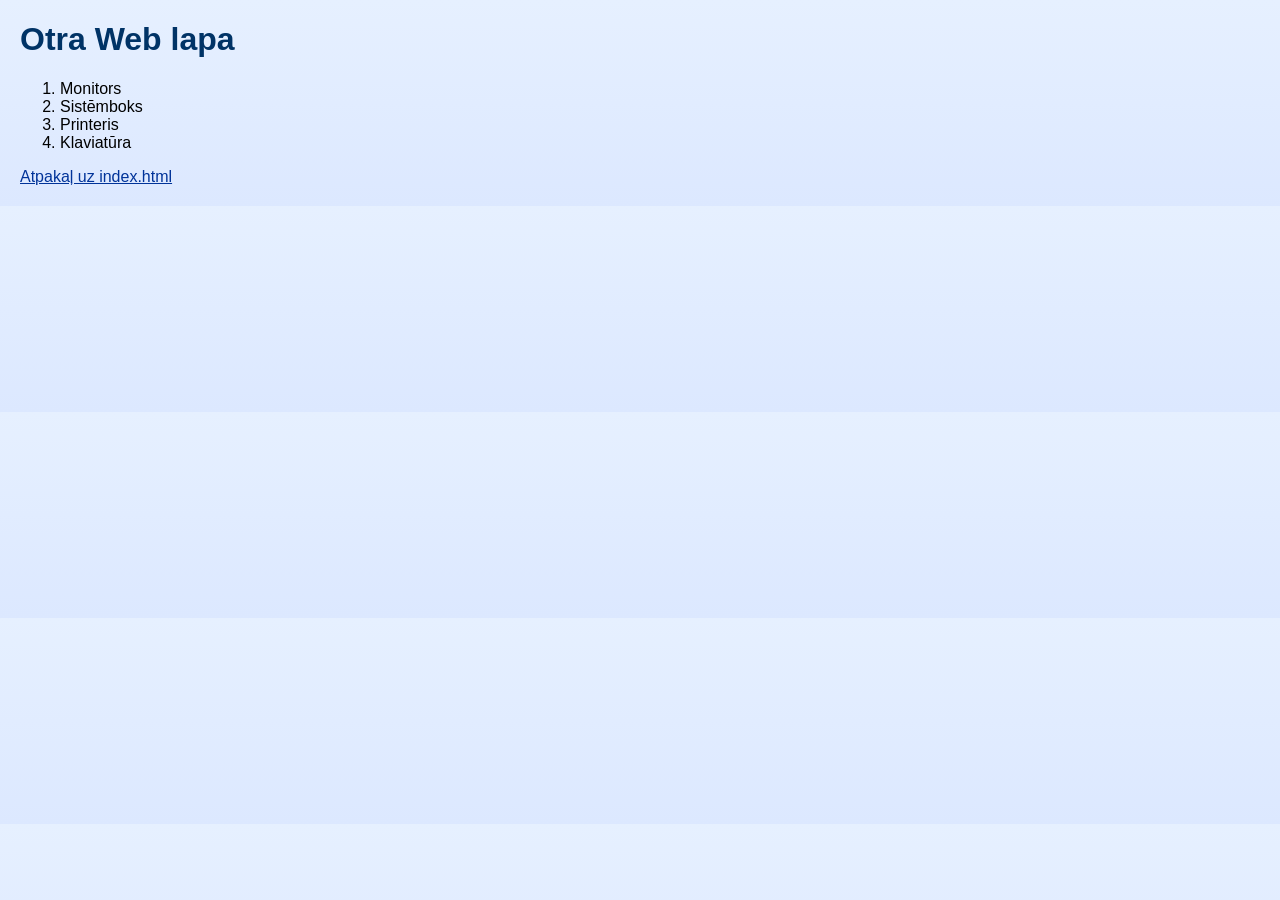
<file: 2lapa.htm>
<!DOCTYPE html>
<html lang="lv">
<head>
  <meta charset="UTF-8">
  <title>Otra Web lapa</title>
  <link rel="stylesheet" href="mansstils.css">
</head>
<body>
  <h1>Otra Web lapa</h1>
  <ol>
    <li>Monitors</li>
    <li>Sistēmboks</li>
    <li>Printeris</li>
    <li>Klaviatūra</li>
  </ol>
  <a href="index.html">Atpakaļ uz index.html</a>
</body>
</html>
</file>
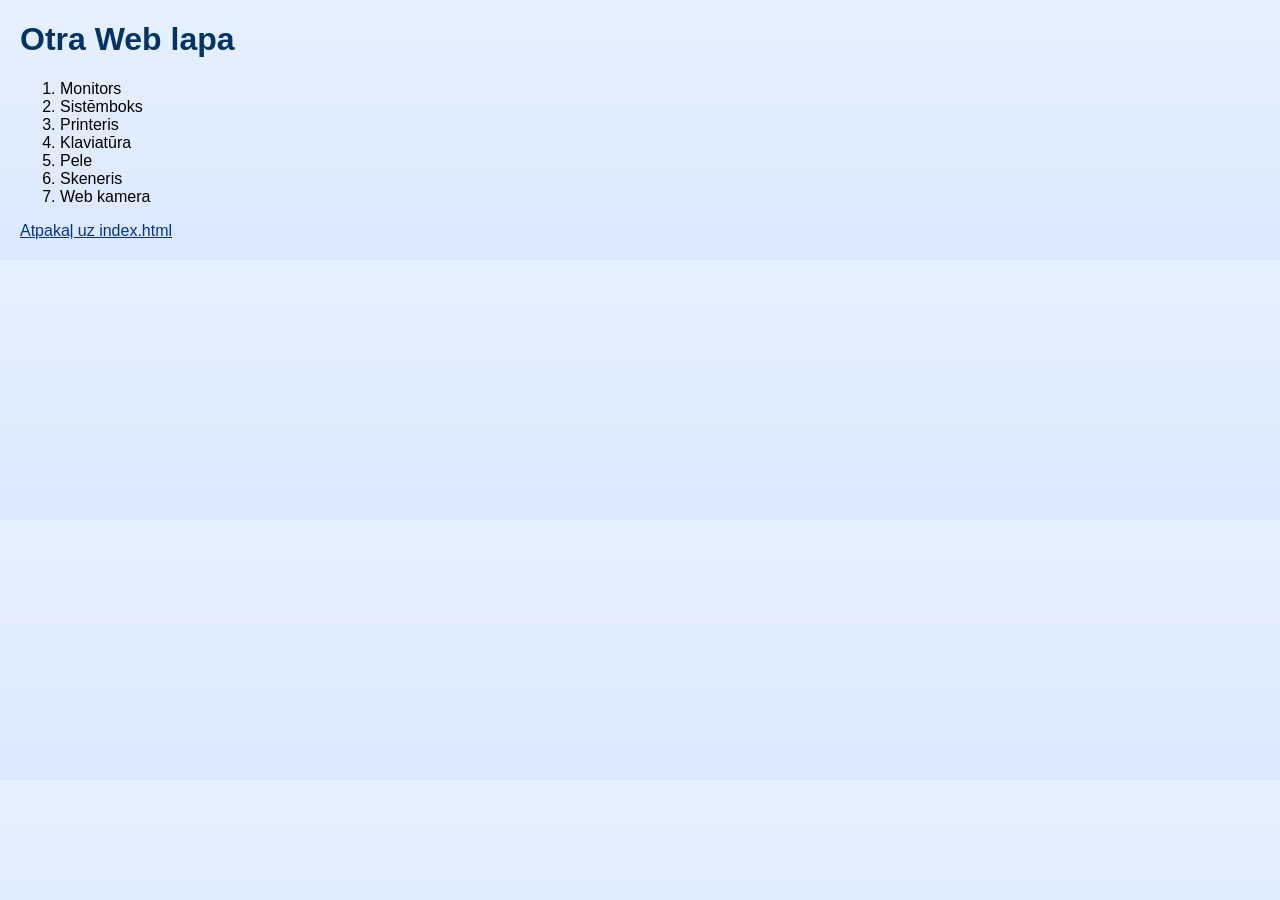
<file: 2lapa.html>
<!DOCTYPE html>
<html lang="lv">
<head>
  <meta charset="UTF-8">
  <title>Otra Web lapa</title>
  <link rel="stylesheet" href="mansstils.css">
</head>
<body>
  <h1>Otra Web lapa</h1>
  <ol>
    <li>Monitors</li>
    <li>Sistēmboks</li>
    <li>Printeris</li>
    <li>Klaviatūra</li>
    <li>Pele</li>
    <li>Skeneris</li>
    <li>Web kamera</li>
  </ol>
  <a href="index.html">Atpakaļ uz index.html</a>
</body>
</html>
</file>
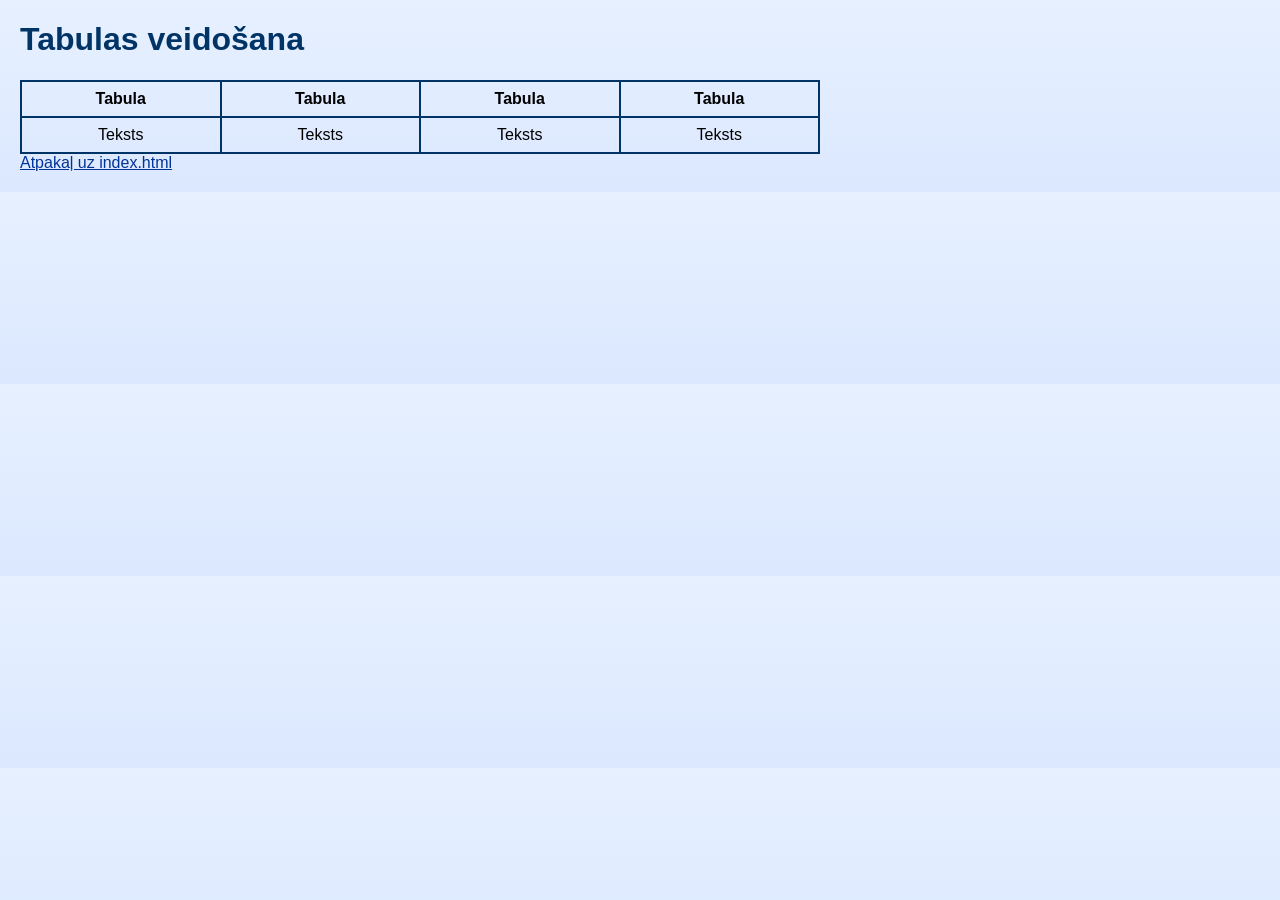
<file: 3lapa.htm>
<!DOCTYPE html>
<html lang="lv">
<head>
  <meta charset="UTF-8">
  <title>Tabulas veidošana</title>
  <link rel="stylesheet" href="mansstils.css">
</head>
<body>
  <h1>Tabulas veidošana</h1>
  <table>
    <tr>
      <th>Tabula</th>
      <th>Tabula</th>
      <th>Tabula</th>
      <th>Tabula</th>
    </tr>
    <tr>
      <td>Teksts</td>
      <td>Teksts</td>
      <td>Teksts</td>
      <td>Teksts</td>
    </tr>
  </table>
  <a href="index.html">Atpakaļ uz index.html</a>
</body>
</html>
</file>
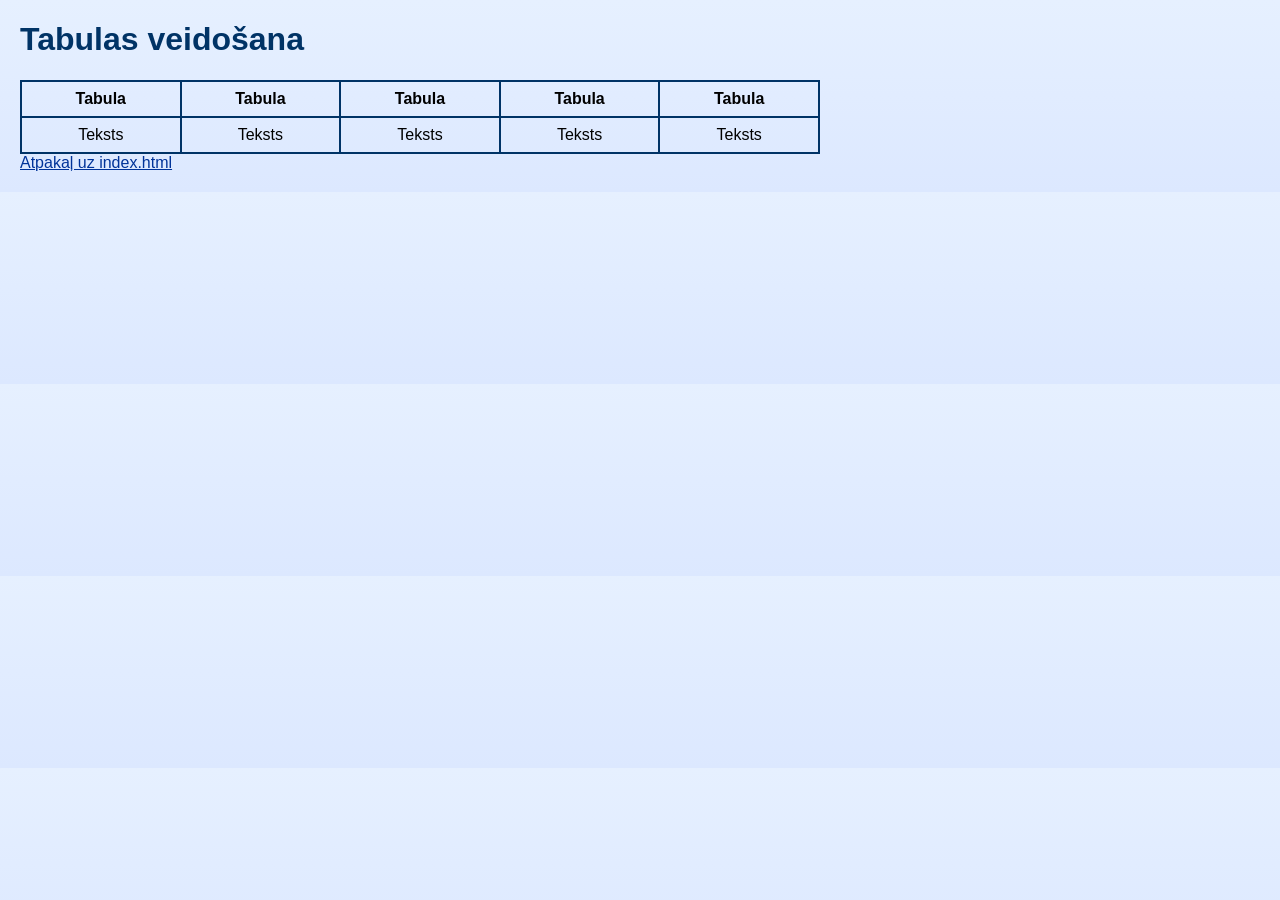
<file: 3lapa.html>
<!DOCTYPE html>
<html lang="lv">
<head>
  <meta charset="UTF-8">
  <title>Tabulas veidošana</title>
  <link rel="stylesheet" href="mansstils.css">
</head>
<body>
  <h1>Tabulas veidošana</h1>
  <table>
    <tr>
      <th>Tabula</th>
      <th>Tabula</th>
      <th>Tabula</th>
      <th>Tabula</th>
      <th>Tabula</th>
    </tr>
    <tr>
      <td>Teksts</td>
      <td>Teksts</td>
      <td>Teksts</td>
      <td>Teksts</td>
      <td>Teksts</td>
    </tr>
  </table>
  <a href="index.html">Atpakaļ uz index.html</a>
</body>
</html>
</file>
<file: mansstils.css>
body {
  margin: 20px;
  font-family: Arial, sans-serif;
  background: linear-gradient(180deg, #e6f0ff, #dce8ff);
  color: #000;
}

h1 {
  color: #003366;
}

a {
  color: #003399;
}

table {
  width: 800px;
  border-collapse: collapse;
  border: 2px solid #003366;
}

th, td {
  border: 2px solid #003366;
  padding: 8px;
  text-align: center;
}
</file>
